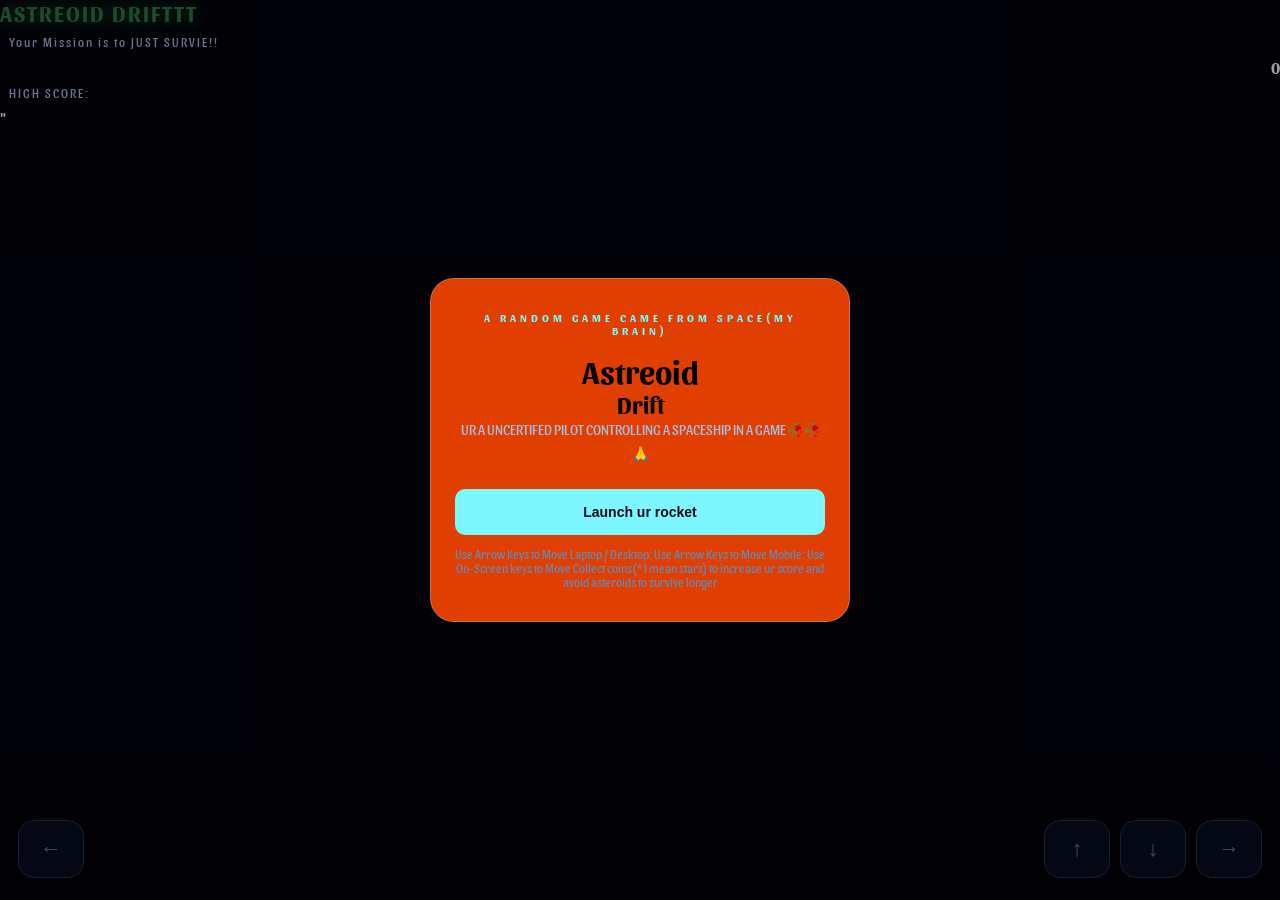
<file: Astreoid_Drift.html>
<!DOCTYPE html>
<html lang="en">
    <head>
        <link rel="preconnect" href="https://fonts.googleapis.com">
        <link rel="preconnect" href="https://fonts.gstatic.com" crossorigin>
        <link href="https://fonts.googleapis.com/css2?family=Sansita:ital,wght@0,400;0,700;0,800;0,900;1,400;1,700;1,800;1,900&display=swap" rel="stylesheet">
        <meta charset="UTF-8">
        <meta name="viewport" content="width=device-width, initial-scale=1.0">
        <title>Astroid Drift</title>
    <style>
        
        *{
            margin: 0;
            padding: 0;
            box-sizing: border-box;
        }
        body{
            background-color:  #000000;
            color: white;
            font-family: 'Sansita', sans-serif;
        }
        #game {
            width: 100%;
            height: 100dvh;
            position: relative;
            overflow: hidden;
            background: black
        }
        canvas{
            position: absolute;
            inset: 0;
            width: 100%;
            height: 100%;
        }
        .hud{
            position: absolute;
            top: 22px;
            left: 22px;
            right: 22px;
            display: flex;
            justify-content: space-between;
            align-items: flex-start;
            pointer-events: none;
            z-index: 2;
        }
        .logo{
            font-size: 22px;
            font-weight: bold;
            letter-spacing: 2px;
            color:#2a773d;
            text-shadow: 0 0 18px #2a773d;
        }

        .stat{
            margin: 9px;
            color: #a9b9df;
            font-size: 12px;
            letter-spacing: 2px;
        }
        .score{
            font-size: 27x;
            font-weight: bold;
            text-align:right
        }
        .screen{
            position: absolute;
            inset: 0;
            display: flex;
            justify-content: center;
            align-items: center;
            text-align: center;
            background-color: rgba(3,5,18,0.38);
            z-index: 3;
        }
        .panel{
            width: min(420px,100%);
            padding: 32px 24px;
            border: 1px solid rgba(124, 247, 255, 0.27);
            border-radius: 24px;
            background: rgba(255, 72, 0, 0.88);
            color: black
           
            
        }
        .eyebrow{
            color:#7cf7ff;
            letter-spacing: 4px;
            font-size: 11px;
            font-weight: bold;
            margin-bottom: 14px;    
        }
        .h1{
            font-size: clamp(38px, 10vw, 60px);
            font-weight: 900;
            line-height: 0.95;
            letter-spacing: -2px;
            margin-bottom: 18px;
        }
        h1 span{
            color: #7cf7ff;
            text-shadow: 0 0 24px rgba(124, 247, 255, 0.4);
        }
        .description{
            color: #a9b9df;
            font-size: 14px;
            line-height: 1.7;
            margin-bottom: 24px;
        }
        button{
            border: 0;
            cursor: pointer;
            font-weight: bold;
            font-size: 14px;
        }
        .main-btn{
            background: #7cf7ff;
            color: #050816;
            transition: all 0.3s ease;
            width: 100%;
            padding: 15px 32px;
            border-radius: 10px;
        }
        .main-btn:hover{
            background: white;
            transform: translateY(-2px);;
        }
        .hint{
            color: #7183ae;
            font-size: 12px;
            margin-top: 12px;
        }
        .hidden{
            display: none;
        }
        .controls{
            position: absolute;
            bottom: 22px;
            left: 18px;
            right: 18px;
            display: flex;
            justify-content: space-between;
            pointer-events: none;
            z-index: 2;
        }
        .control-btn{
            pointer-events: auto;
            width: 66px;
            height: 58px;
            border-radius: 16px;
            border: 1px solid #506a9c;
            color: white;
            background: rgba(22, 38, 78, 0.7);
            font-size: 22px;  
        }
        .control-btn:active{
            background: #245d87;
        }
        .controls .right{
            display: flex;
            gap: 10px;
        }
        @media (min-width: 800px){
            .controls{
                opacity: 0.45;
            }
        }
    </style>
    </head>
    <body>
        <div id="game">
            <div>
                <div class="logo">ASTREOID DRIFTTT</div>
                <div class="stat">Your Mission is to JUST SURVIE!!</div>
            </div>
            <div>
                <div class="score">0</div>
                <div class="stat">HIGH SCORE:</div>
            </div>

        <div class="screen" id="startScreen">
            <div class="panel">
               <div class="eyebrow">A RANDOM GAME CAME FROM SPACE(MY BRAIN)</div>
               <h1>Astreoid</h1><h2>Drift</h2>
               <p class="description">UR A UNCERTIFED PILOT CONTROLLING A SPACESHIP IN A GAME🥀🥀🙏</p>
                <button class="main-btn" id="startBtn">Launch ur rocket</button>
                <p class="hint">Use Arrow Keys to Move
                    Laptop / Desktop: Use Arrow Keys to Move
                    Mobile: Use On-Screen keys to Move
                    Collect coins(* I mean stars) to increase ur score and avoid asteroids to survive longer
                </p>
            </div>
        </div>

        <div class="screen hidden" id="gameOverScreen">
            <div class="panel">
                <div class="eyebrow">Game Over</div>
                <p class="description">Your Score: <span id="finalScore">0</span>
                YOU DIED😢
            Final Score: <span id="finalScore">0</strong>
            High Score: <span id="highScore">0</strong></p>
            </div>
        </div>

        <div class="controls">
            <button class="control-btn" id="leftBtn" aria-label="Move left">←</button>
            <div class="right">
                <button class="control-btn" id="upBtn" aria-label="Move up">↑</button>
                <button class="control-btn" id="downBtn" aria-label="Move down">↓</button>
                <button class="control-btn" id="rightBtn" aria-label="Move right">→</button>
            </div>
        </div>"

    <script>
        const canvas = document.getElementById("canvas");
        const ctx = canvas.getContext("2d");

        const startScreen = document.getElementById("startScreen");
        const gameOverScreen = document.getElementById("gameOverScreen");
        const scoreEL = document.querySelector(".score");
        const highScoreEL = document.getElementById("highScore");
        
        let W = 0;
        let H = 0;
        let running = false;
        let animationId = 0;
        let lastTime = 0;
        let elasped = 0;
        let score = 0;
        let astreoidTimer = 0;
        let startTimer = 0;
        let shake = 0;
        let highScore = 0;

    try{
        best = Number(localStorage.getItem("highScore")) || 0;
    } catch(e){}

    bestEl.textContent = best;

    const keys = {}
    const touch = {
        left: false,
        right: false,
        up: false,
        down: false
    }

    let stars = []
    let astreoids = []
    let collectables = []
    let particles = []

    const player = {
        x: 0,
        y: 0,
        size: 15,
        speed: 290,
        invincible: 0
    }

    function resize(){
       const rect = canvas.getBoundingClientRect();
       W = rect.width;
       H = rect.height;

       const dpr = Math.min(window.devicePixelRatio || 1, 2);
       canvas.width = Math.round(W * dpr);
       canvas.height = Math.round(H * dpr);
       ctx.setTransform(dpr, 0, 0, dpr, 0, 0);
       
       if (!running){
        player.x = W / 2;
        player.y = H * 0.75;
       }

       createBackground();

    }
    function createBackground(){
        stars = Array.from({length: Math.max(70,Math.floor(W * H / 6500))}, () => ({
            x: random(0, W),
            y: random(0, H),
            r: random(0.5, 1.8),
            size: random(15, 65),
            speed: random(0.2, 0.9)
        }))
      
    function resetGame(){
        score = 0;
        elasped = 0;
        astreoidTimer = 0;
        startTimer = 0;
        shake = 0;

        astreoids = [];
        collectables = [];
        particles = [];

        player.x = W / 2;
        player.y = H * 0.75;
        player.invincible = 0;

        storeEl.textContent = 0;
        highScoreEl.textContent = best;
    }
    function startGame(){
        cancelAnimationFrame(animationId);
        resetGame();

        startScreen.classList.add("hidden");
        gameOverScreen.classList.add("hidden");

        running = true;
        lastTime = performance.now();
        animationId = requestAnimationFrame(loop);
    }
    function endGame(){
        running = false;

        if (score > best){
            best = score;
            try{
                localStorage.setItem("highScore", String(best));
            } catch(e){}
        }
    }
}
    
    </script>
    </body>
</html>
</file>
